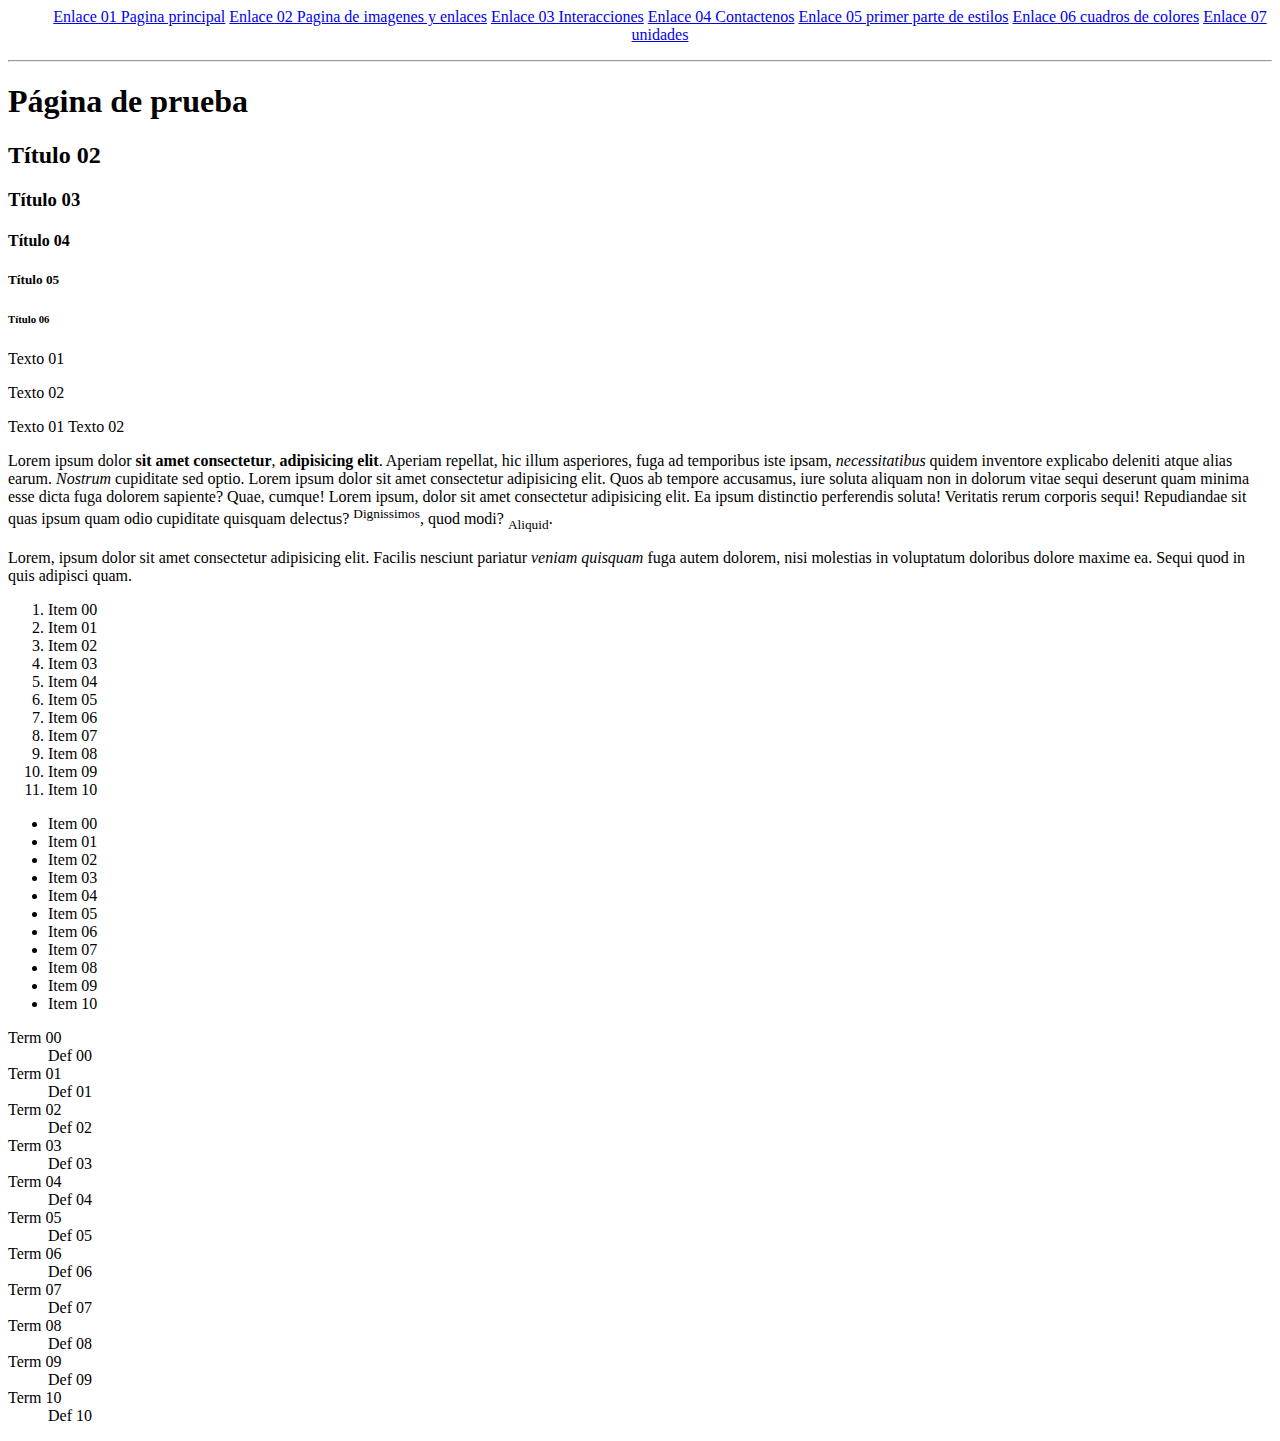
<file: ejemploparcial/index.html>
<!DOCTYPE<!DOCTYPE html>
<!-- Idioma -->
<html lang="en">
<head>
    <meta charset="UTF-8">
    <meta name="viewport" content="width=device-width, initial-scale=1.0">
    <!-- nombre de encabezado pagina web -->
    <title>Prueba Parcial</title>
</head>
<body>
    <ol><center>
        <!-- Recarga la misma Pagina Web a la nueva -->
        <a href="../ejemploparcial/index.html">Enlace 01 Pagina principal</a>
        <!-- Abre la pagina web en otra pagina-->
        <a href="../ejemploparcial/imagenesEnlaces.html"target="_blank">Enlace 02 Pagina de imagenes y enlaces</a>
        <!-- Abre la pagina web en otra pagina-->
        <a href="../ejemploparcial/interacciones.html"target="_blank">Enlace 03 Interacciones</a>
        <!-- Abre la pagina web en otra pagina-->
        <a href="../ejemploparcial/Contactenos.html"target="_blank">Enlace 04 Contactenos</a>
        <!-- Recarga la misma Pagina Web a la nueva -->
        <a href="../ejemploparcial/style.html">Enlace 05 primer parte de estilos</a>
        <!-- Recarga la misma Pagina Web a la nueva -->
        <a href="../ejemploparcial/Especificidad.html">Enlace 06 cuadros de colores</a>
        <!-- Recarga la misma Pagina Web a la nueva -->
        <a href="../ejemploparcial/unidades.html">Enlace 07 unidades</a>
        
    </center></ol>
    <!-- mostrar linea hr-->
    <hr>
     <!-- Titulos -->
    <h1> Página de prueba </h1>
    <h2> Título 02 </h2>
    <h3> Título 03 </h3>
    <h4> Título 04 </h4>
    <h5> Título 05 </h5>
    <h6> Título 06 </h6>

    <!-- Texto separado -->
    <p> Texto 01 </p>
    <p> Texto 02 </p>
    <!-- Texto en una linea -->
    <span> Texto 01 </span>
    <span> Texto 02 </span>
    <!-- Texto parrafos -->

    <p>
        Lorem ipsum dolor <!-- texto en negrita --><b>sit amet consectetur</b>, <strong>adipisicing elit</strong>. Aperiam repellat, hic illum asperiores, fuga ad temporibus iste ipsam, <!-- Letra en Cursiva --><i>necessitatibus</i> quidem inventore explicabo deleniti atque alias earum. <em>Nostrum</em> cupiditate sed optio.
        
        Lorem ipsum dolor sit amet consectetur adipisicing elit. Quos ab tempore accusamus, iure soluta aliquam non in dolorum vitae sequi deserunt quam minima esse dicta fuga dolorem sapiente? Quae, cumque!
        
        Lorem ipsum, dolor sit amet consectetur adipisicing elit. Ea ipsum distinctio perferendis soluta! Veritatis rerum corporis sequi! Repudiandae sit quas ipsum quam odio cupiditate quisquam delectus? <!-- letra pequeña arriba --><sup>Dignissimos</sup>, quod modi? <!-- letra pequella abajo --><sub>Aliquid</sub>.
    </p>

    <p>
        Lorem, ipsum dolor sit amet consectetur adipisicing elit. Facilis nesciunt pariatur <em>veniam quisquam</em> fuga autem dolorem, nisi molestias in voluptatum doloribus dolore maxime ea. Sequi quod in quis adipisci quam.
    </p>

    <!-- Listas -->
    
    <ol>
        <!-- Listas ordenadas con numeros-->
        <li> Item 00 </li>
        <li> Item 01 </li>
        <li> Item 02 </li>
        <li> Item 03 </li>
        <li> Item 04 </li>
        <li> Item 05 </li>
        <li> Item 06 </li>
        <li> Item 07 </li>
        <li> Item 08 </li>
        <li> Item 09 </li>
        <li> Item 10 </li>
    </ol>

    <ul>
        <!-- Listas desordenadas con puntos-->
        <li> Item 00 </li>
        <li> Item 01 </li>
        <li> Item 02 </li>
        <li> Item 03 </li>
        <li> Item 04 </li>
        <li> Item 05 </li>
        <li> Item 06 </li>
        <li> Item 07 </li>
        <li> Item 08 </li>
        <li> Item 09 </li>
        <li> Item 10 </li>
    </ul>

    <dl><!-- listas con titulo principal y secundaria-->
        <dt> Term 00 </dt>
        <dd> Def 00 </dd>

        <dt>Term 01</dt>
        <dd>Def 01</dd>
        <dt>Term 02</dt>
        <dd>Def 02</dd>
        <dt>Term 03</dt>
        <dd>Def 03</dd>
        <dt>Term 04</dt>
        <dd>Def 04</dd>
        <dt>Term 05</dt>
        <dd>Def 05</dd>
        <dt>Term 06</dt>
        <dd>Def 06</dd>
        <dt>Term 07</dt>
        <dd>Def 07</dd>
        <dt>Term 08</dt>
        <dd>Def 08</dd>
        <dt>Term 09</dt>
        <dd>Def 09</dd>
        <dt>Term 10</dt>
        <dd>Def 10</dd>
    </dl>
</body>
</html>
</file>
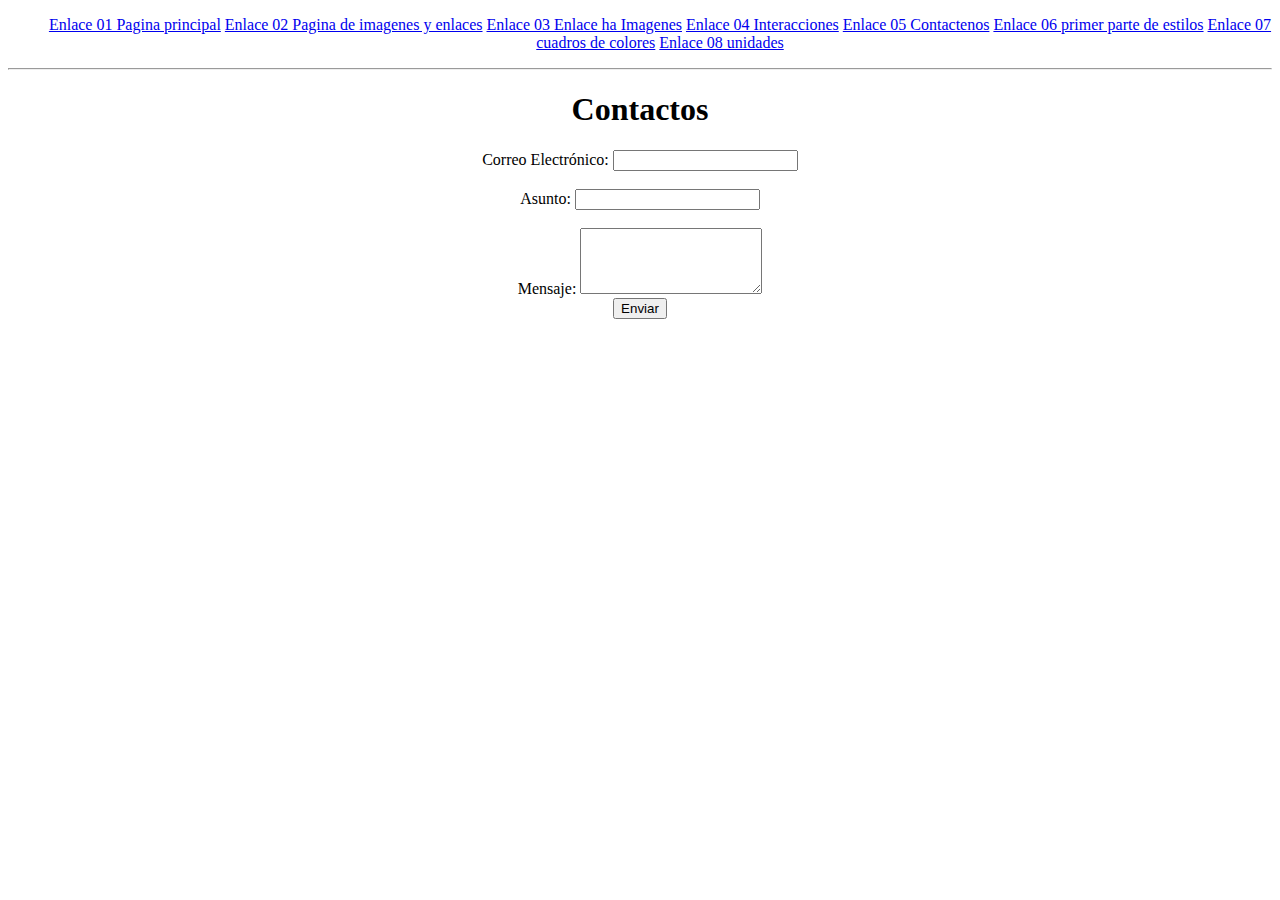
<file: ejemploparcial/Contactenos.html>
<!DOCTYPE html>
<html lang="en">
<head>
    <meta charset="UTF-8">
    <meta name="viewport" content="width=device-width, initial-scale=1.0">
    <title>Contactenos</title>
</head>
<body>
    <ol><center>
        <!-- Recarga la misma Pagina Web a la nueva -->
        <a href="../ejemploparcial/index.html">Enlace 01 Pagina principal</a>
        <!-- Abre la pagina web en otra pagina-->
        <a href="../ejemploparcial/imagenesEnlaces.html"target="_blank">Enlace 02 Pagina de imagenes y enlaces</a>
        <!-- conduce ha una apartado de las imagenes por medio de una etiqueta-->
        <a href="#sec06">Enlace 03 Enlace ha Imagenes</a></li>
        <!-- Abre la pagina web en otra pagina-->
        <a href="../ejemploparcial/interacciones.html"target="_blank">Enlace 04 Interacciones</a>
        <!-- Abre la pagina web en otra pagina-->
        <a href="../ejemploparcial/Contactenos.html"target="_blank">Enlace 05 Contactenos</a>
        <!-- Recarga la misma Pagina Web a la nueva -->
        <a href="../ejemploparcial/style.html">Enlace 06 primer parte de estilos</a>
        <!-- Recarga la misma Pagina Web a la nueva -->
        <a href="../ejemploparcial/Especificidad.html">Enlace 07 cuadros de colores</a>
        <!-- Recarga la misma Pagina Web a la nueva -->
        <a href="../ejemploparcial/unidades.html">Enlace 08 unidades</a>
    </center></ol>
    <!-- mostrar linea hr-->
    <hr>
    <h1><center>Contactos</center></h1>

    <form>
        <center>
        <label for="email">Correo Electrónico:</label>
        <input type="email" id="email" name="email" required>
        <br><br>

        <label for="asunto">Asunto:</label>
        <input type="text" id="asunto" name="asunto" required>
        <br><br>

        <label for="mensaje">Mensaje:</label>
        <textarea id="mensaje" name="mensaje" rows="4" required></textarea>
        <br>

        <button type="submit">Enviar</button>
    </center>
    </form>

</body>
</html>
</file>
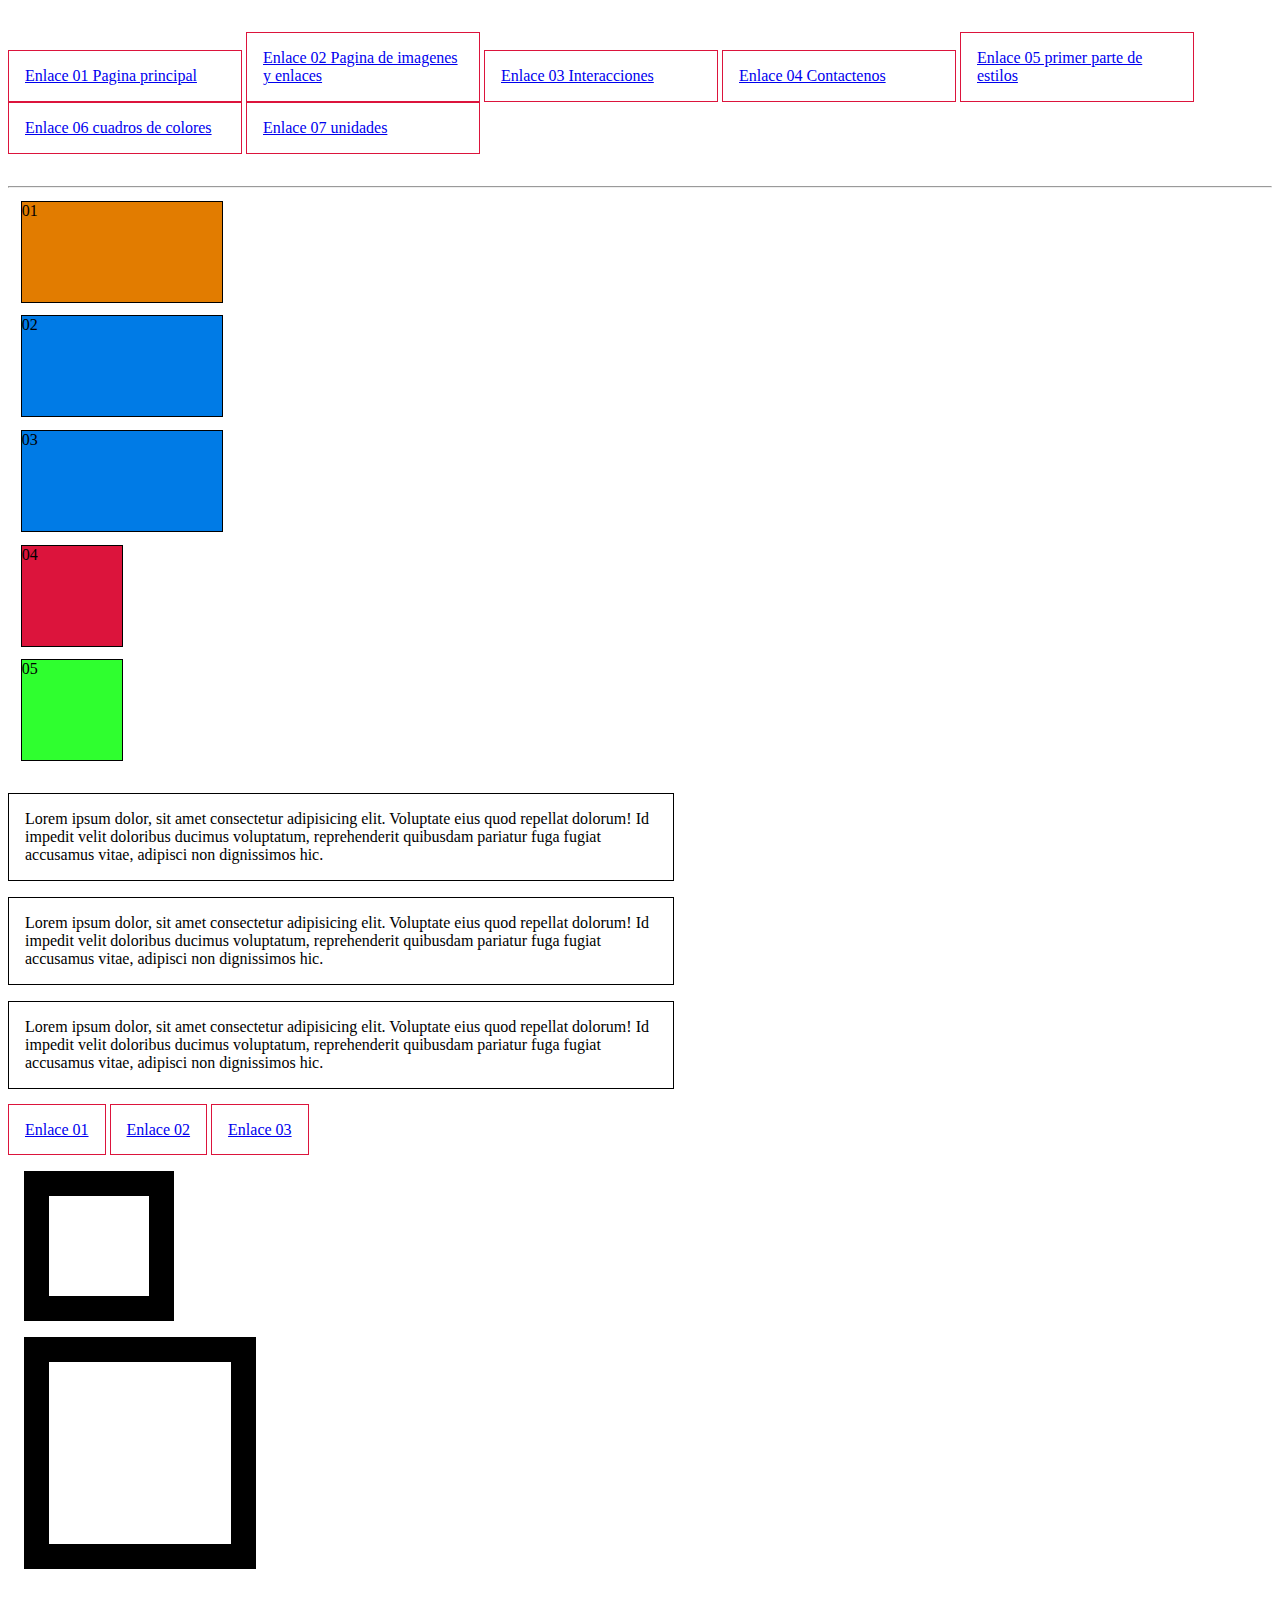
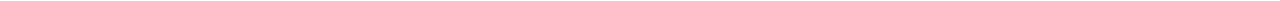
<file: ejemploparcial/Especificidad.html>
<!DOCTYPE html>
<html lang="en">
<head>
    <meta charset="UTF-8">
    <meta name="viewport" content="width=device-width, initial-scale=1.0">

    <link rel="stylesheet" href="./assetsss/css/style.css">

    <title>Document</title>
</head>
<body>
    <section id="inline-block"><!-- margen de cada link -->
        <!-- Recarga la misma Pagina Web a la nueva -->
        <a href="../ejemploparcial/index.html">Enlace 01 Pagina principal</a>
        <!-- Abre la pagina web en otra pagina-->
        <a href="../ejemploparcial/imagenesEnlaces.html"target="_blank">Enlace 02 Pagina de imagenes y enlaces</a>
        <!-- Abre la pagina web en otra pagina-->
        <a href="../ejemploparcial/interacciones.html"target="_blank">Enlace 03 Interacciones</a>
        <!-- Abre la pagina web en otra pagina-->
        <a href="../ejemploparcial/Contactenos.html"target="_blank">Enlace 04 Contactenos</a>
        <!-- Recarga la misma Pagina Web a la nueva -->
        <a href="../ejemploparcial/style.html">Enlace 05 primer parte de estilos</a>
        <!-- Recarga la misma Pagina Web a la nueva -->
        <a href="../ejemploparcial/Especificidad.html">Enlace 06 cuadros de colores</a>
        <!-- Recarga la misma Pagina Web a la nueva -->
        <a href="../ejemploparcial/unidades.html">Enlace 07 unidades</a>
    </section>

    <!-- mostrar linea hr-->
    <hr>
    
    <div>01</div><!-- mostrar cuadro colo anaranjado con borde negro-->
    <div class="box">02</div><!-- mostrar cuadro color azul con borde negro-->
    <div class="box">03</div><!-- mostrar cuadro color azul con borde negro-->
    <div class="box square">04</div><!-- mostrar cuadro color rojo con borde negro-->
    <div class="box square" id="unique">05</div><!-- mostrar cuadro color verde con borde negro-->


    <!-- texto enmedio de recuadros-->
    <section id="block">
        <p>
            Lorem ipsum dolor, sit amet consectetur adipisicing elit. Voluptate eius quod repellat dolorum! Id impedit velit doloribus ducimus voluptatum, reprehenderit quibusdam pariatur fuga fugiat accusamus vitae, adipisci non dignissimos hic.
        </p>
        <p>
            Lorem ipsum dolor, sit amet consectetur adipisicing elit. Voluptate eius quod repellat dolorum! Id impedit velit doloribus ducimus voluptatum, reprehenderit quibusdam pariatur fuga fugiat accusamus vitae, adipisci non dignissimos hic.
        </p>
        <p>
            Lorem ipsum dolor, sit amet consectetur adipisicing elit. Voluptate eius quod repellat dolorum! Id impedit velit doloribus ducimus voluptatum, reprehenderit quibusdam pariatur fuga fugiat accusamus vitae, adipisci non dignissimos hic.
        </p>
    </section>
    <!-- que aparezcan los recuadros al pasar por debajo de esa parte -->
    <section id="inline">
        <a href="#">Enlace 01</a>
        <a href="#">Enlace 02</a>
        <a href="#">Enlace 03</a>
    </section>
    <!-- cuadros con solo color de borde-->
    <section id="box-sizing">
        <div id="border"></div>
        <div></div>
    </section>



    

</body>
</html>
</file>
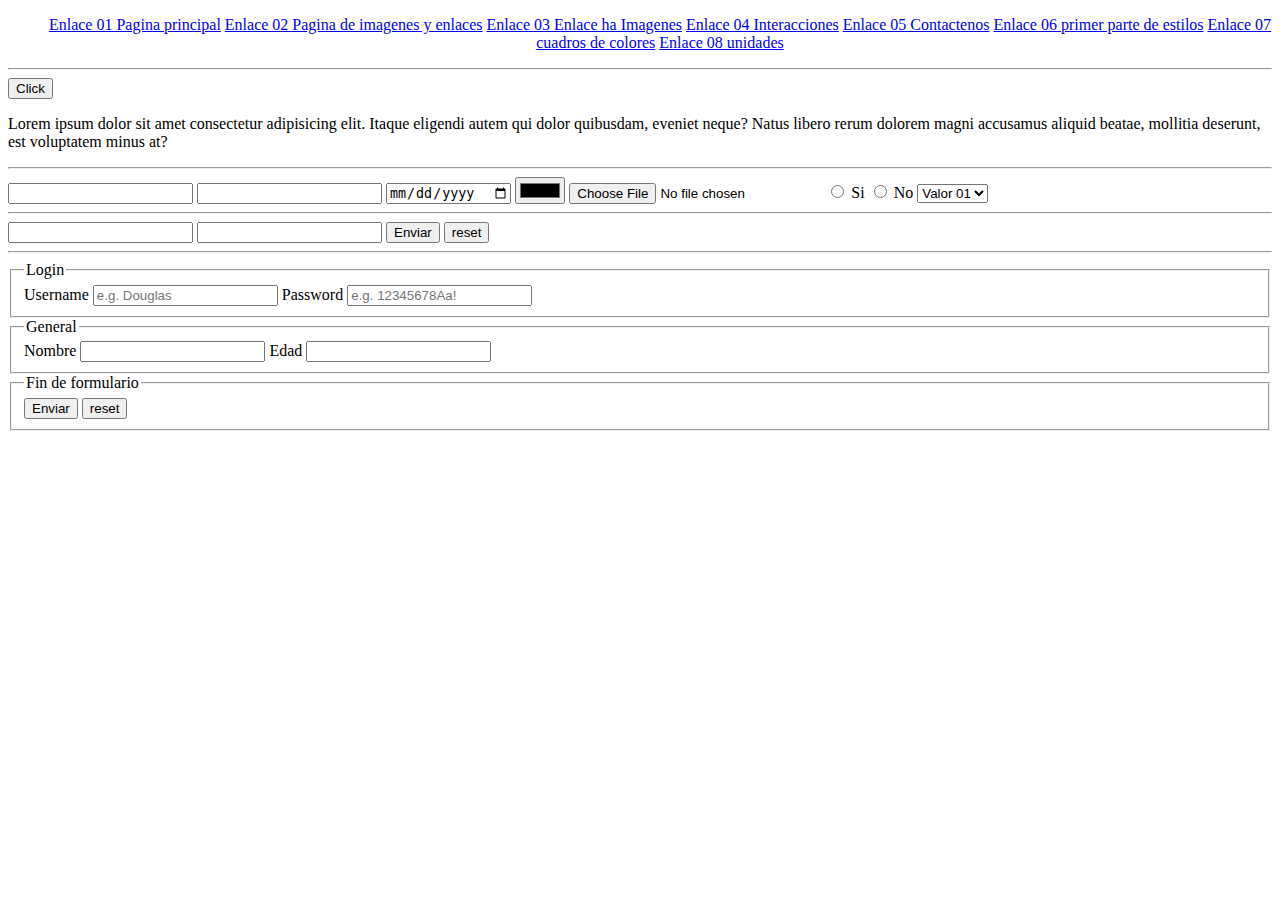
<file: ejemploparcial/interacciones.html>
<!DOCTYPE html>
<html lang="en">
<head>
    <meta charset="UTF-8">
    <meta name="viewport" content="width=device-width, initial-scale=1.0">
    <title> Interacciones </title>
</head>
<body>
    <ol><center>
        <!-- Recarga la misma Pagina Web a la nueva -->
        <a href="../ejemploparcial/index.html">Enlace 01 Pagina principal</a>
        <!-- Abre la pagina web en otra pagina-->
        <a href="../ejemploparcial/imagenesEnlaces.html"target="_blank">Enlace 02 Pagina de imagenes y enlaces</a>
        <!-- conduce ha una apartado de las imagenes por medio de una etiqueta-->
        <a href="#sec06">Enlace 03 Enlace ha Imagenes</a>
        <!-- Abre la pagina web en otra pagina-->
        <a href="../ejemploparcial/interacciones.html"target="_blank">Enlace 04 Interacciones</a>
        <!-- Abre la pagina web en otra pagina-->
        <a href="../ejemploparcial/Contactenos.html"target="_blank">Enlace 05 Contactenos</a>
        <!-- Recarga la misma Pagina Web a la nueva -->
        <a href="../ejemploparcial/style.html">Enlace 06 primer parte de estilos</a>
        <!-- Recarga la misma Pagina Web a la nueva -->
        <a href="../ejemploparcial/Especificidad.html">Enlace 07 cuadros de colores</a>
        <!-- Recarga la misma Pagina Web a la nueva -->
        <a href="../ejemploparcial/unidades.html">Enlace 08 unidades</a>
    </center></ol>
    <!-- mostrar linea hr-->
    <hr>

    <!-- crear boton y que muestre un mensaje-->
    <button onclick="alert('Hola');">
        Click   
    </button>
    <!-- click sobre texto y que muestre un mensaje-->
    <p onclick="alert('Hola desde P');">
        Lorem ipsum dolor sit amet consectetur adipisicing elit. Itaque eligendi autem qui dolor quibusdam, eveniet neque? Natus libero rerum dolorem magni accusamus aliquid beatae, mollitia deserunt, est voluptatem minus at?
    </p>
    <!-- mostrar linea hr-->
    <hr>

    <form action="">
        <input id="input" type="text"><!-- ingresar usuario tipo texto-->
        <input type="password"><!-- ingresar contraseña-->
        <input type="date"><!-- ingresar fecha-->
        <input type="color"><!-- ingresar color-->
        <input type="file"><!-- subir un archivo-->
        <!--crear botones para si y no de seleccion -->
        <input type="radio" value="yes"> Si
        <input type="radio" value="nop"> No 
        <!--crear un barra de dezpliegue para selccionar una opcion-->
        <select>
            <option value="opt-01"> Valor 01 </option>
            <option value="opt-02"> Valor 02 </option>
            <option value="opt-03"> Valor 03 </option>
        </select>
    </form>
    <!-- mostrar linea hr-->
    <hr>
    <!-- envio de datos de login y contraseña aun lugar especifico-->
    <form action="index.html" method="post">
        <input type="text" name="username"><!--Ingreso de usuario tipo texto-->
        <input type="password" name="password"><!--Ingreso de contraseña tipo password-->

        <input type="submit" value="Enviar"><!--botones para envio de datos-->
        <input type="reset" value="reset"><!--botones para reset de formulario-->
    </form>
    <!-- mostrar linea hr-->
    <hr>
    
    <form action="index.html">
        <fieldset>
            <legend> Login </legend><!-- mostrar texto en un margen -->
            <label>
                Username
                <input placeholder="e.g. Douglas" type="text" name="username"><!-- mostrar texto paro poder modificarlo-->
            </label>
            <label for="password-field">Password</label>
            <input id="password-field" placeholder="e.g. 12345678Aa!" type="password" name="password"><!-- mostrar texto paro poder modificarlo-->
        </fieldset>
        
        <fieldset>
            <legend> General </legend><!-- mostrar texto en un margen -->
            <label>
                Nombre
                <input type="text" name="name"><!-- mostrar cuadro para escribir-->
            </label>
            <label>
                Edad
                <input type="number" name="age"><!-- mostrar cuadro y flechas para modificar la edad-->
            </label>
        </fieldset>

        <fieldset>
            <legend> Fin de formulario </legend><!-- mostrar texto en un margen -->
            <!-- Botones para enviar y reset formulario hacia la pagina principal -->
            <input type="submit" value="Enviar">
            <input type="reset" value="reset">
        </fieldset>
    </form>
</body>
</html>
</file>
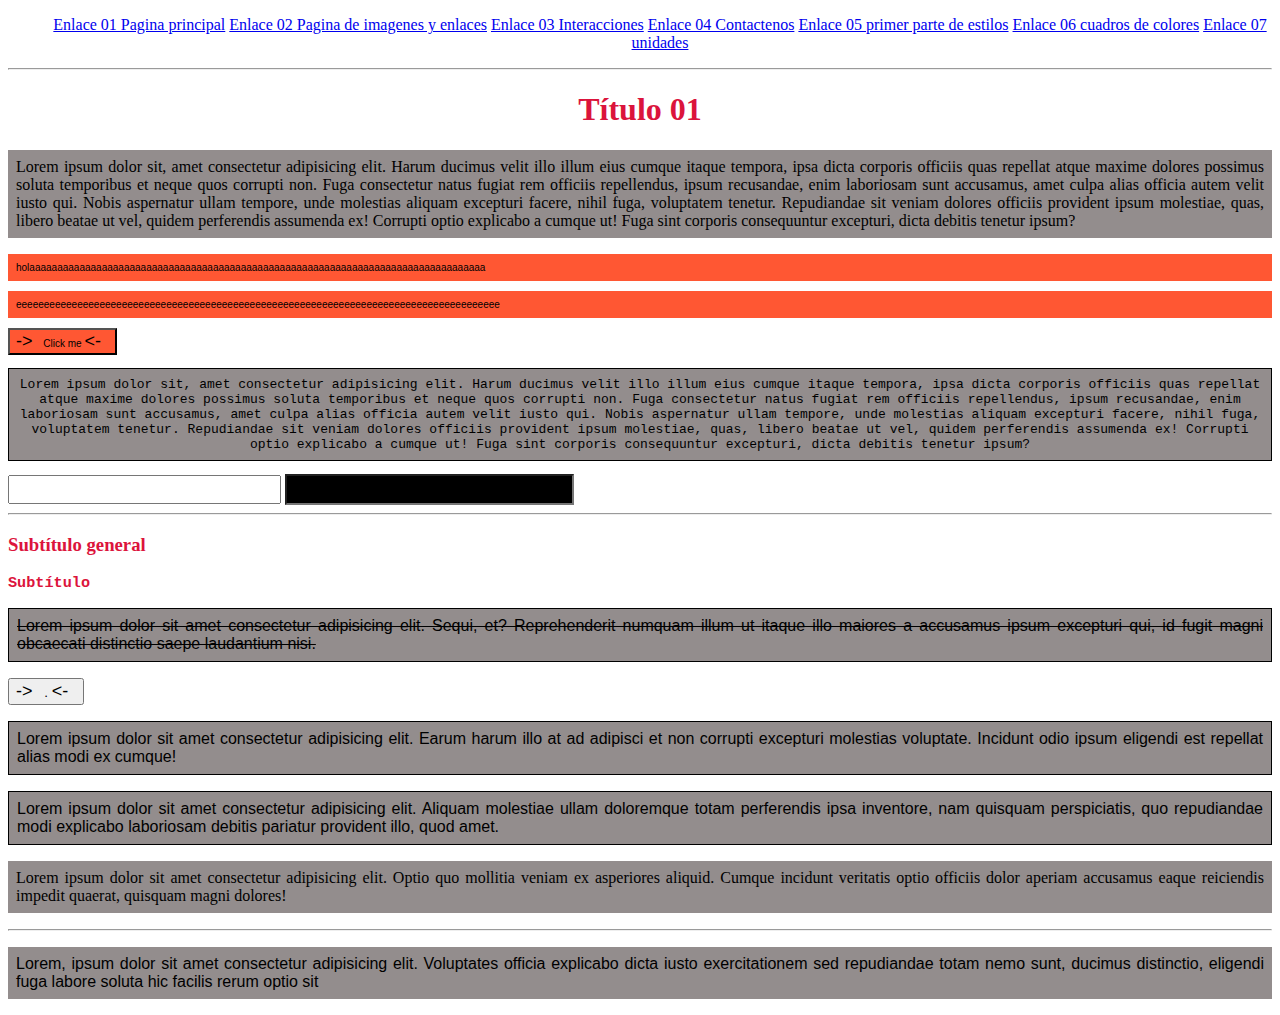
<file: ejemploparcial/style.html>
<!DOCTYPE html>
<html lang="es">
<head>
    <meta charset="UTF-8">
    <meta name="viewport" content="width=device-width, initial-scale=1.0">

    <!--tamaño de todo en la pantalla-->
    <!-- tipo de texto-->
    <!-- tipo de color-->
    <style>
        p {
            padding: 8px;
            text-align: justify; 
            background-color: #938d8d;
        }
    </style>

    <!-- Enlace para enlazar html y css-->
    <link rel="stylesheet" href="../ejemploparcial/assetss/css/style.css">

    <title>Selectores Simples</title>
</head>
<body>
    <ol><center>
        <!-- Recarga la misma Pagina Web a la nueva -->
        <a href="../ejemploparcial/index.html">Enlace 01 Pagina principal</a>
        <!-- Abre la pagina web en otra pagina-->
        <a href="../ejemploparcial/imagenesEnlaces.html"target="_blank">Enlace 02 Pagina de imagenes y enlaces</a>
        <!-- Abre la pagina web en otra pagina-->
        <a href="../ejemploparcial/interacciones.html"target="_blank">Enlace 03 Interacciones</a>
        <!-- Abre la pagina web en otra pagina-->
        <a href="../ejemploparcial/Contactenos.html"target="_blank">Enlace 04 Contactenos</a>
        <!-- Recarga la misma Pagina Web a la nueva -->
        <a href="../ejemploparcial/style.html">Enlace 05 primer parte de estilos</a>
        <!-- Recarga la misma Pagina Web a la nueva -->
        <a href="../ejemploparcial/Especificidad.html">Enlace 06 cuadros de colores</a>
        <!-- Recarga la misma Pagina Web a la nueva -->
        <a href="../ejemploparcial/unidades.html">Enlace 07 unidades</a>
    </center></ol>
    <!-- mostrar linea hr-->
    <hr>
    <h1 style="color:#db143c"><center>Título 01 </center> </h1><!-- color de titulo -->

    <p>
        Lorem ipsum dolor sit, amet consectetur adipisicing elit. Harum ducimus velit illo illum eius cumque itaque tempora, ipsa dicta corporis officiis quas repellat atque maxime dolores possimus soluta temporibus et neque quos corrupti non. Fuga consectetur natus fugiat rem officiis repellendus, ipsum recusandae, enim laboriosam sunt accusamus, amet culpa alias officia autem velit iusto qui. Nobis aspernatur ullam tempore, unde molestias aliquam excepturi facere, nihil fuga, voluptatem tenetur. Repudiandae sit veniam dolores officiis provident ipsum molestiae, quas, libero beatae ut vel, quidem perferendis assumenda ex! Corrupti optio explicabo a cumque ut! Fuga sint corporis consequuntur excepturi, dicta debitis tenetur ipsum?
    </p>
    <!--se llama fancy-text del css para cuando esta el pulsor sobre el texto cambie de color-->
    <p class="fancy-text">
        holaaaaaaaaaaaaaaaaaaaaaaaaaaaaaaaaaaaaaaaaaaaaaaaaaaaaaaaaaaaaaaaaaaaaaaaaaaaaaaaaaa
    </p>
    <!--se llama fancy-text del css para cuando esta el pulsor sobre el texto cambie de color-->
    <p class="fancy-text">
       eeeeeeeeeeeeeeeeeeeeeeeeeeeeeeeeeeeeeeeeeeeeeeeeeeeeeeeeeeeeeeeeeeeeeeeeeeeeeeeeeeeeeee
    </p>

    <!-- Boton y con fancy-text del css para cuando esta el pulsor sobre el boton cambia de color -->
    <button class="fancy-text">
        Click me
    </button>

    <p id="unique">
        Lorem ipsum dolor sit, amet consectetur adipisicing elit. Harum ducimus velit illo illum eius cumque itaque tempora, ipsa dicta corporis officiis quas repellat atque maxime dolores possimus soluta temporibus et neque quos corrupti non. Fuga consectetur natus fugiat rem officiis repellendus, ipsum recusandae, enim laboriosam sunt accusamus, amet culpa alias officia autem velit iusto qui. Nobis aspernatur ullam tempore, unde molestias aliquam excepturi facere, nihil fuga, voluptatem tenetur. Repudiandae sit veniam dolores officiis provident ipsum molestiae, quas, libero beatae ut vel, quidem perferendis assumenda ex! Corrupti optio explicabo a cumque ut! Fuga sint corporis consequuntur excepturi, dicta debitis tenetur ipsum?
    </p>
    <!--Ingresar usuario y contraseña-->
    <input type="text">
    <input type="password">
    <hr><!-- mostrar linea hr-->
    <!--Subtitulo-->
    <h3> Subtítulo general </h3>

    <article>
        <h3 class="inside"> Subtítulo </h3><!--Subtitulo-->
        <p>
            <!--texto con una linea sobre-->
            Lorem ipsum dolor sit amet consectetur adipisicing elit. Sequi, et? Reprehenderit numquam illum ut itaque illo maiores a accusamus ipsum excepturi qui, id fugit magni obcaecati distinctio saepe laudantium nisi.
        </p>
        <!--boton-->
        <button> . </button>
        <p>
            Lorem ipsum dolor sit amet consectetur adipisicing elit. Earum harum illo at ad adipisci et non corrupti excepturi molestias voluptate. Incidunt odio ipsum eligendi est repellat alias modi ex cumque!
        </p>

        <p>
            Lorem ipsum dolor sit amet consectetur adipisicing elit. Aliquam molestiae ullam doloremque totam perferendis ipsa inventore, nam quisquam perspiciatis, quo repudiandae modi explicabo laboriosam debitis pariatur provident illo, quod amet.
        </p>
        <!--texto con un recuadro sin bordes -->
        <div>
            <p>
                Lorem ipsum dolor sit amet consectetur adipisicing elit. Optio quo mollitia veniam ex asperiores aliquid. Cumque incidunt veritatis optio officiis dolor aperiam accusamus eaque reiciendis impedit quaerat, quisquam magni dolores!
            </p>
        </div>
    </article>
    <hr><!-- mostrar linea hr-->
    <p>
        Lorem, ipsum dolor sit amet consectetur adipisicing elit. Voluptates officia explicabo dicta iusto exercitationem sed repudiandae totam nemo sunt, ducimus distinctio, eligendi fuga labore soluta hic facilis rerum optio sit
    </p>
</body>
</html>
</file>
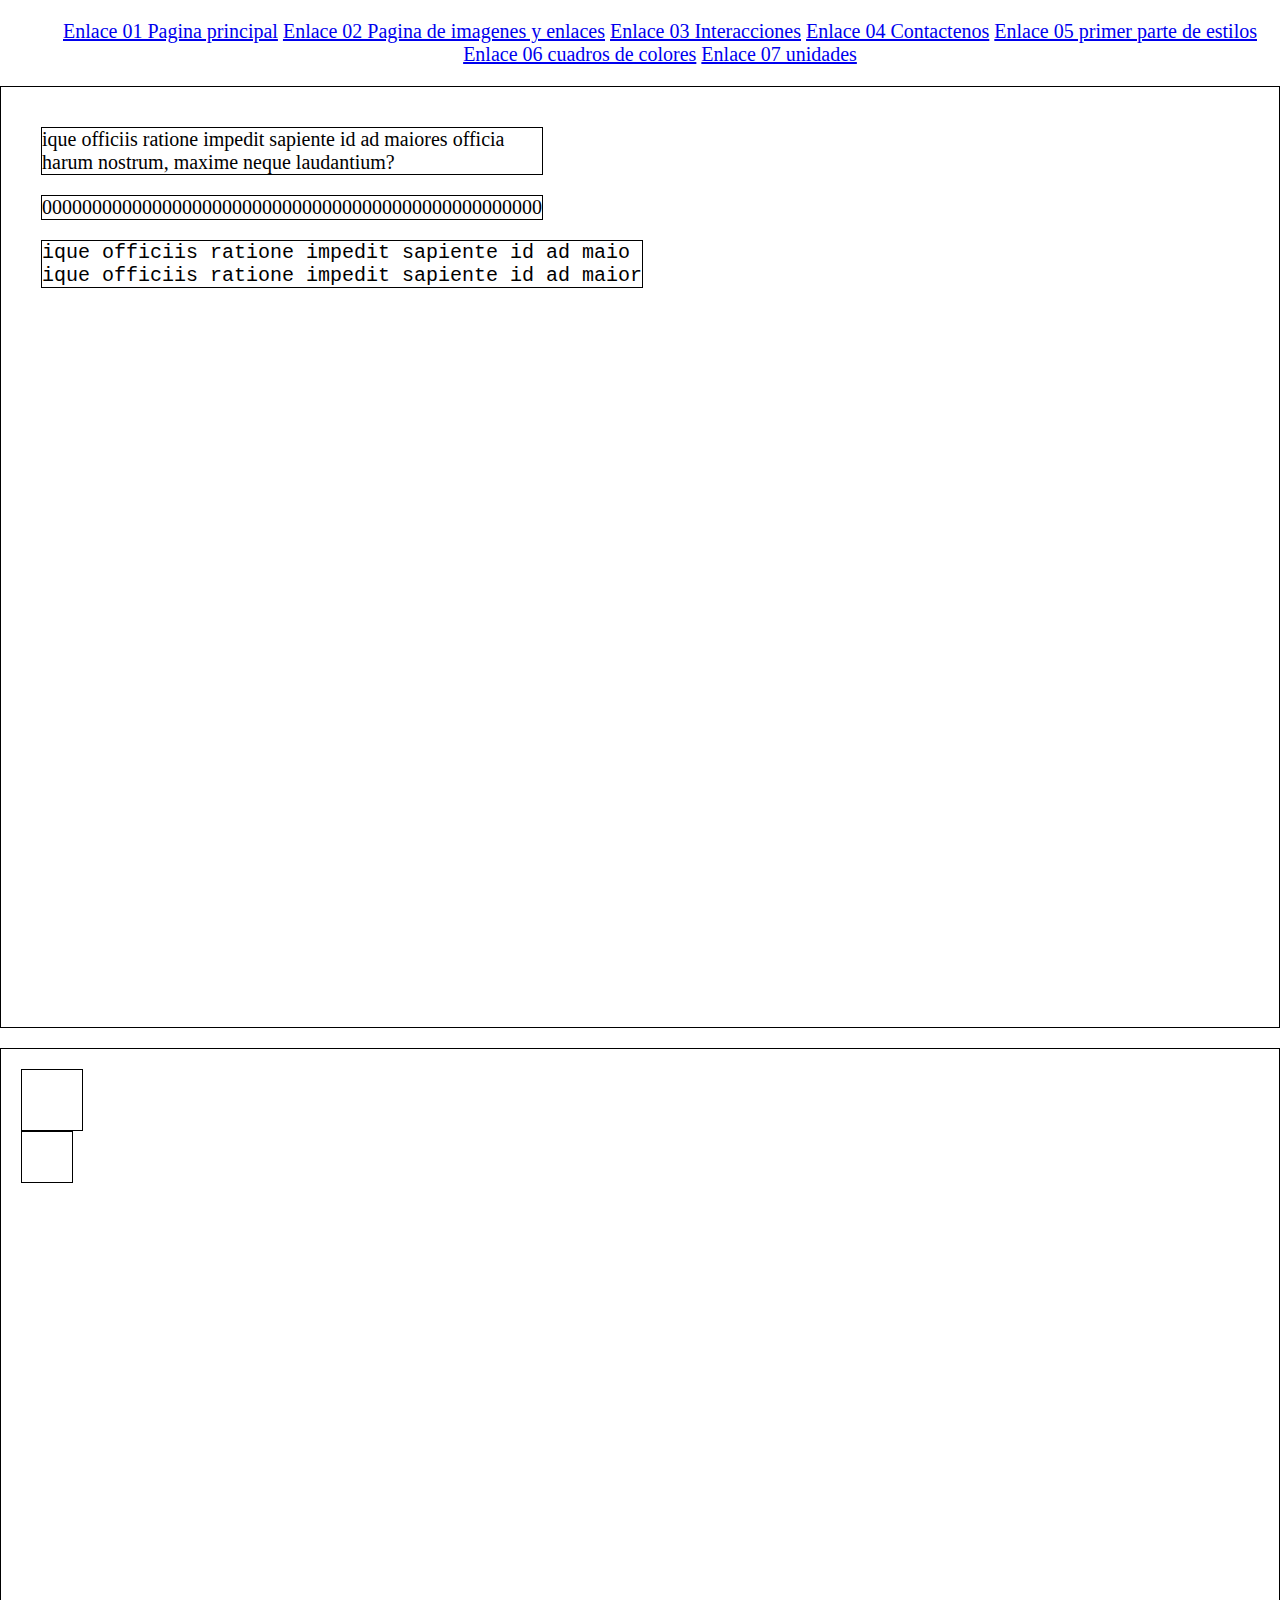
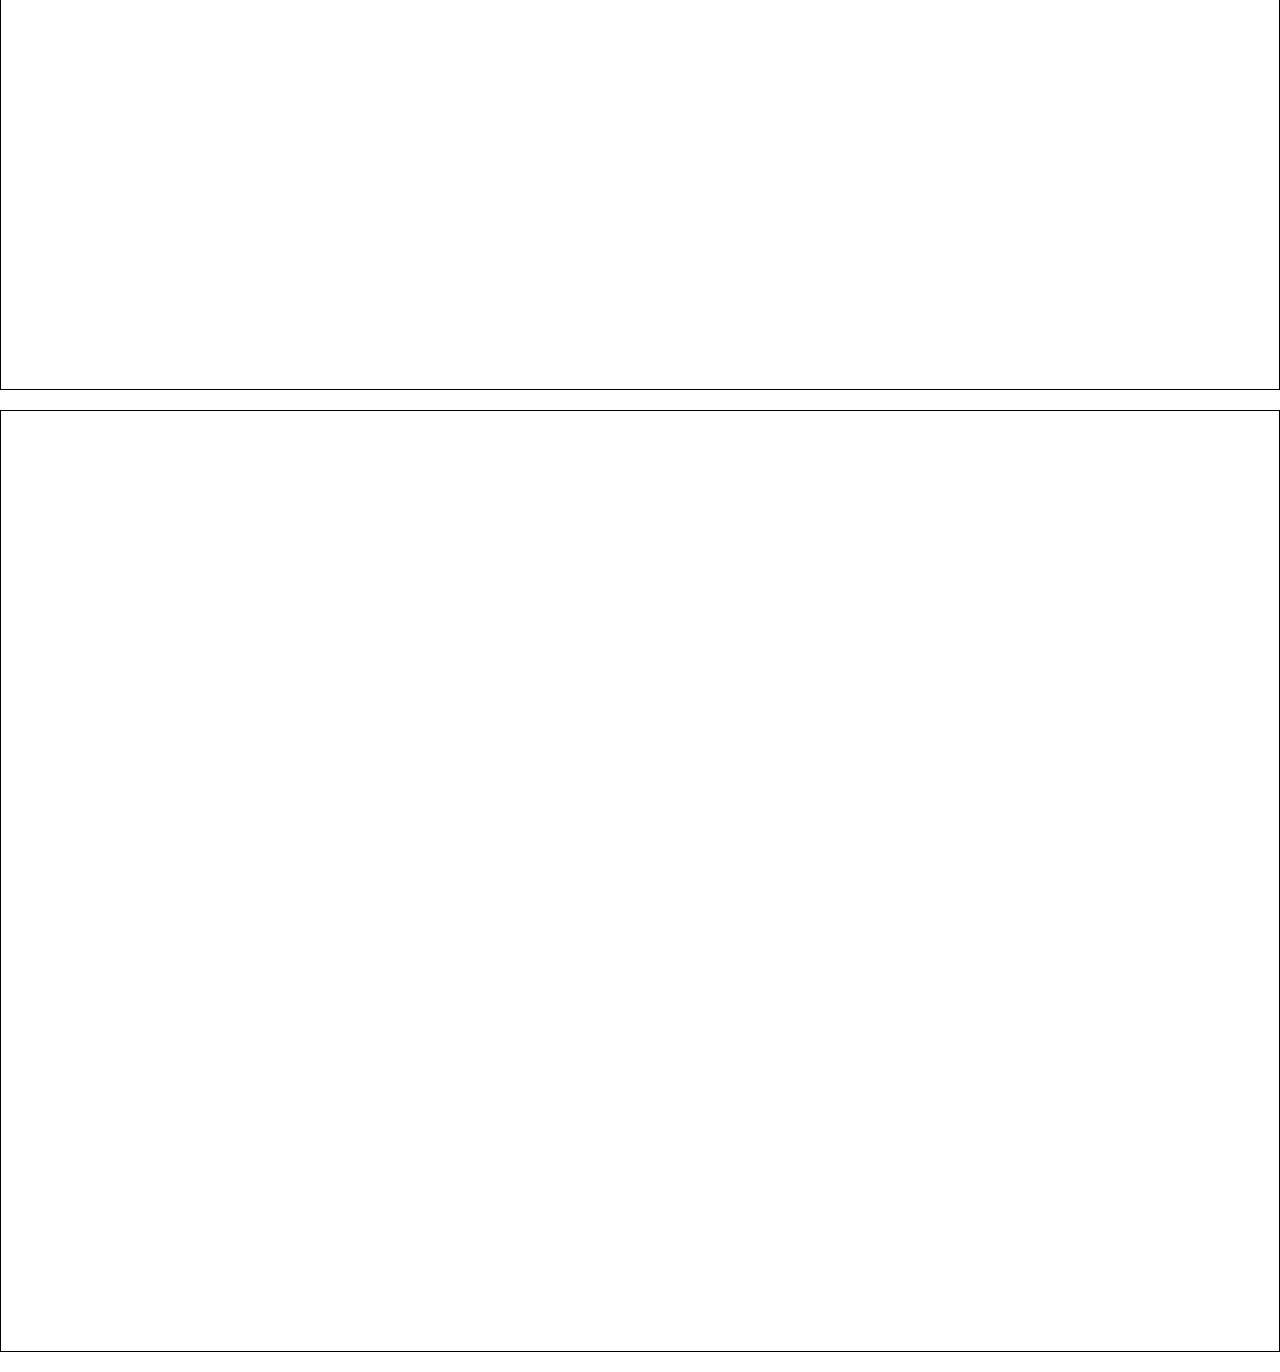
<file: ejemploparcial/unidades.html>
<!DOCTYPE html>
<html lang="en">
<head>
    <meta charset="UTF-8">
    <meta name="viewport" content="width=device-width, initial-scale=1.0">
    
    <link rel="stylesheet" href="./assetssss/css/style.css">
    
    <title>Document</title>
</head>
<body>
    <ol><center>
        <!-- Recarga la misma Pagina Web a la nueva -->
        <a href="../ejemploparcial/index.html">Enlace 01 Pagina principal</a>
        <!-- Abre la pagina web en otra pagina-->
        <a href="../ejemploparcial/imagenesEnlaces.html"target="_blank">Enlace 02 Pagina de imagenes y enlaces</a>
        <!-- Abre la pagina web en otra pagina-->
        <a href="../ejemploparcial/interacciones.html"target="_blank">Enlace 03 Interacciones</a>
        <!-- Abre la pagina web en otra pagina-->
        <a href="../ejemploparcial/Contactenos.html"target="_blank">Enlace 04 Contactenos</a>
        <!-- Recarga la misma Pagina Web a la nueva -->
        <a href="../ejemploparcial/style.html">Enlace 05 primer parte de estilos</a>
        <!-- Recarga la misma Pagina Web a la nueva -->
        <a href="../ejemploparcial/Especificidad.html">Enlace 06 cuadros de colores</a>
        <!-- Recarga la misma Pagina Web a la nueva -->
        <a href="../ejemploparcial/unidades.html">Enlace 07 unidades</a>
    </center></ol>

    <section id="ch">
        <!--mostrar texto en dos partes dentro del recuadro -->
        <p>
            ique officiis ratione impedit sapiente id ad maiores officia harum nostrum, maxime neque laudantium?
        </p>
        <!--mostrar los ceros dentro del recuadro si se agregan mas se salen y si son abajo se amplia el recuadro -->
        <p>
            00000000000000000000000000000000000000000000000000
            
        </p>
        <!--La letra se corre segun el espacio y el recuadro crece para que toda la letra este dentro -->
        <p>
            ique officiis ratione impedit sapiente id ad maio ique officiis ratione impedit sapiente id ad maior
        </p>
    </section>

    <section id="em-rem">
        <div id="rem"></div>
        <div id="em"></div>
    </section>

    <section>
        
    </section>
</body>
</html>
</file>
<file: ejemploparcial/assetsss/css/style.css>
#unique {
    background-color: rgb(47, 255, 47);/*color*/
}

div {
    margin: 1%;/*ESpacio entre cuadros*/
    /*tamaño de cuadros*/
    width: 200px;
    height: 100px;
    /*color y borde de cuadro*/
    background-color: rgb(226, 124, 0);/*color*/
    border: 1px solid black;/*color de borde*/
}

.box {
    background-color: rgb(0, 123, 230);/*color*/
}

.square {
    width: 100px;/*ancho*/
    background-color: crimson;/*color*/
}







section {
    margin: 2rem 0;/*espacio que hay arriba y abajo de cada cuadro*/
}

#block>p{
    display: block; /* Redundante */

    width: 50%;
    padding: 1rem;/*espacio en el interior del cuadrado*/
    border: 1px solid black;/*tamaño y color de margen de recuadros*/
}

#inline>a{
    display: inline; /* Redundante */
    
    padding: 1rem;
    border: 1px solid crimson;/*tamaño y color de borde*/

    width: 200px;
}

#block:hover+#inline {
    /* display: none; */
    visibility: hidden;
}

#inline-block>a{
    display: inline-block; /* Redundante */
    
    padding: 1rem;/*espacio en el interior del cuadrado*/
    border: 1px solid crimson;/*tamaño y color de borde*/

    width: 200px;
}
/*edicion de recuadros tamaño,margen color y color interior y espacio entre ellos*/
#box-sizing>div {
    margin: 16px;
    padding: 16px;
    border: 25px solid black;/*tamaño y color de margen de recuadros*/
    background-color: rgb(255, 255, 255);/*color linea no necesaria para colocar color interno en un cuadro*/
    width: 150px;/*tamaño*/
    height: 150px;/*tamaño*/
}

#border{
    box-sizing: border-box;/*borde de  cuadrado*/
}
</file>
<file: ejemploparcial/assetss/css/style.css>
/*estilo de letra,tamaño de la letra y color de fondo*/
.fancy-text {
    font-family: "Montserrat", sans-serif;
    font-size: 10px;
    background-color:  #FF5733 ;
}
/*Borde del parrafo,texto centrado y color del margen del cuadro*/
#unique {
    font-family: monospace;
    text-align: center;

    border: 1px solid rgb(0, 0, 0);
}
/*Tamaño de los espacio a escribir*/
input {
    font-size: 20px;
}
/*espacio de contraseña que sea color negro y que la contraseña sea de color blanco*/
[type="password"] {
    background-color: black;
    color: aliceblue;
    padding: 2px 10px;
}
/*color para cuando el cursor este sobre la letra cambie*/
.fancy-text:hover {
    color:   #0c05e6 ;
}
/*agregar flechas en la izquierda y derecha del boton a lo largo y con tamaño de 8px*/
button::before {
    content: "->";
    font-size: large;
    margin-right: 8px;
}

button::after {
    content: "<-";
    font-size: large;
    margin-right: 8px;
}


/*color del subtitulo general y subtitulo*/
h3 {
    color: crimson;
}

h3.inside{
    font-family: monospace;/*tipo de letra*/
}
/*tipo de letra para p*/
article p{
    text-align: justify;
}
/*color y tamaño del borde cuadrosSS*/
article>p {
    border: 1px solid black;
}
/*es un p que va justo después del h3 y lleva una linea sobre el texto*/
h3+p {
    text-decoration: line-through;
}
/*es un p que va después del h3 pero no necesariamente justo después*/
h3~p {
    font-family: sans-serif;
}
</file>
<file: ejemploparcial/assetssss/css/style.css>
:root {
    font-size: 20px;/*tamaño de vista de la pagina web*/
}

body {
    margin: 0;/*margen de la pagina*/
}

section {
    height: 100vh;/*tamaño del margen de la pagina*/
    margin: 1rem 0;
    padding: 1rem;
    border: 1px solid black;/*grosor de bor de la pagina web*/
}

#ch p{
    width: 50ch;/*borde derecho del cuadro*/
    margin: 1rem;/*espacio entre cuadros arriba y abajo*/
    border: 1px solid black;/*grosor y color de margen de recuadro*/
}

#ch p:nth-child(3) {
    font-family: monospace;/*tipo de letra*/
}
/*largo ancho de cuadrados y bordes*/
#em-rem {
    font-size: 10px;
}

#em-rem>div {
    padding: 1rem;
    border: 1px solid black;
}

#em {
    width: 1em;
    height: 1em;
}

#rem {
    width: 1rem;
    height: 1rem;
}
</file>
